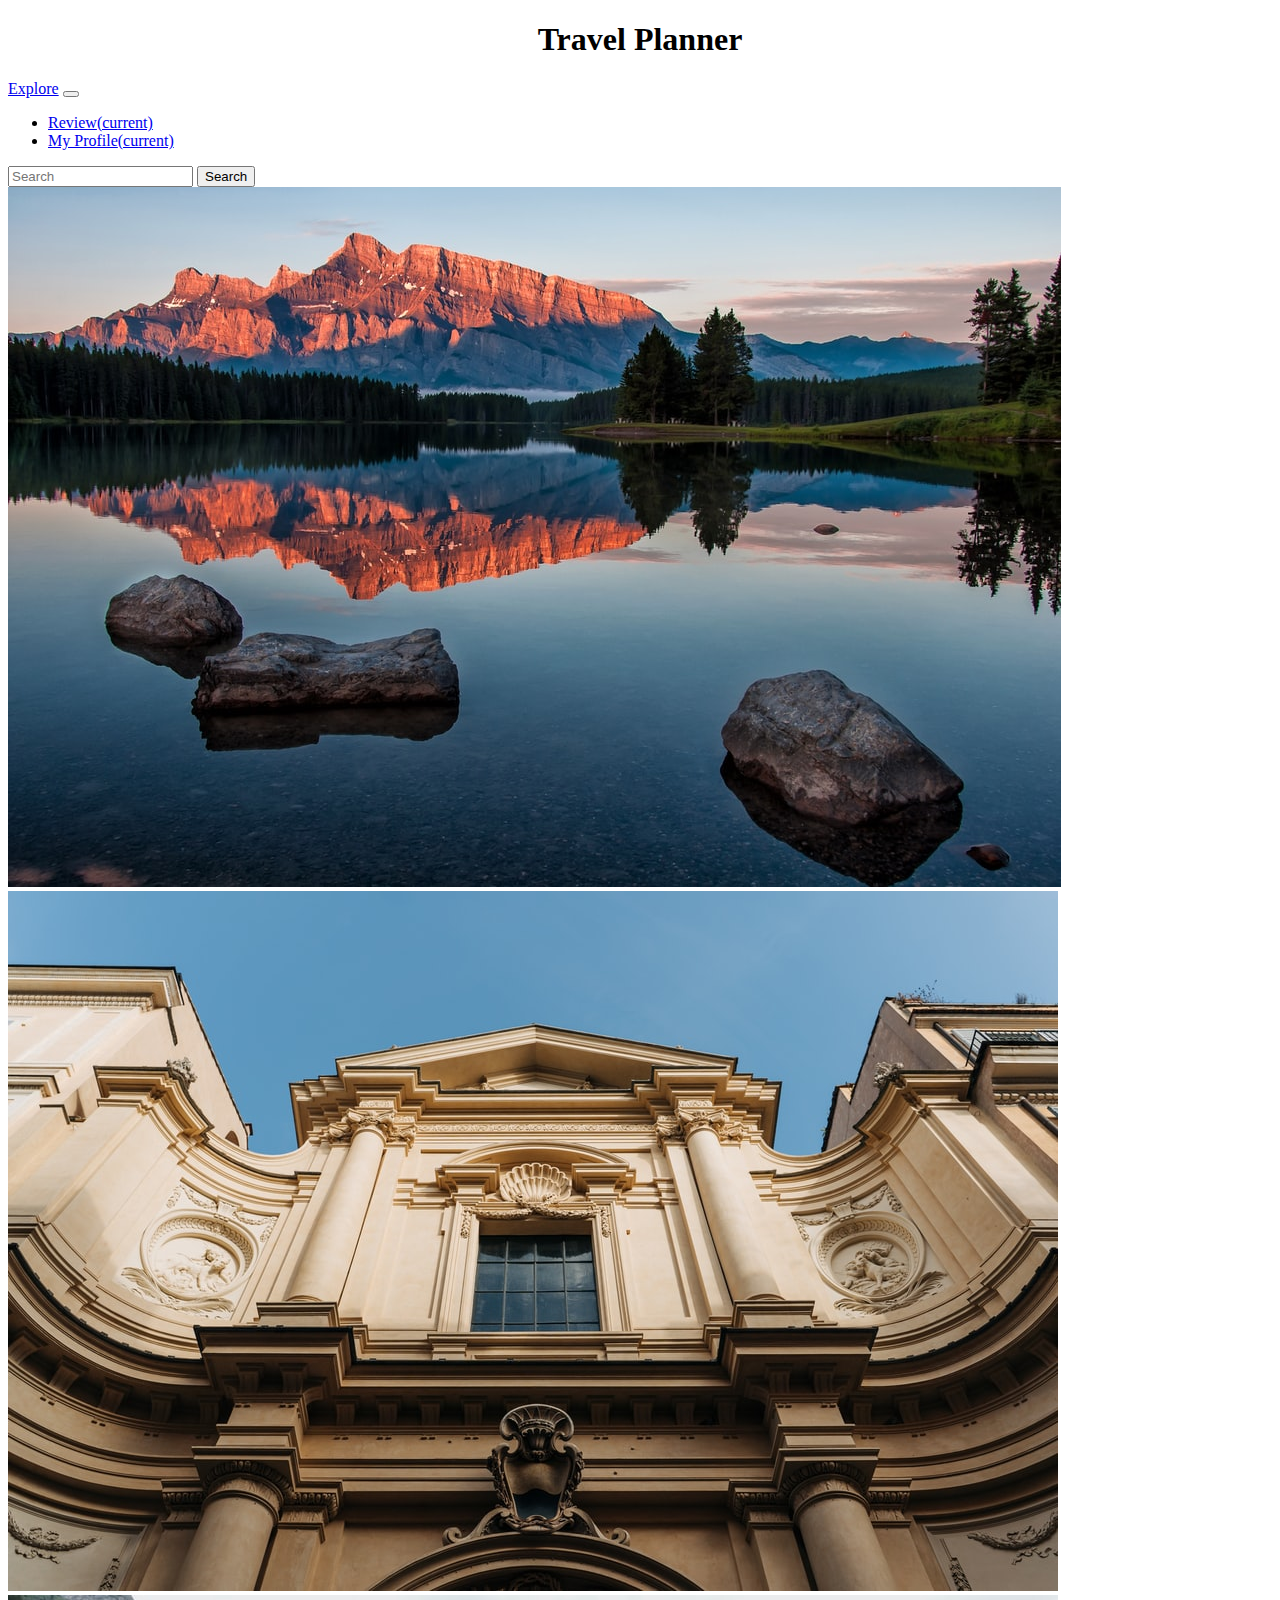
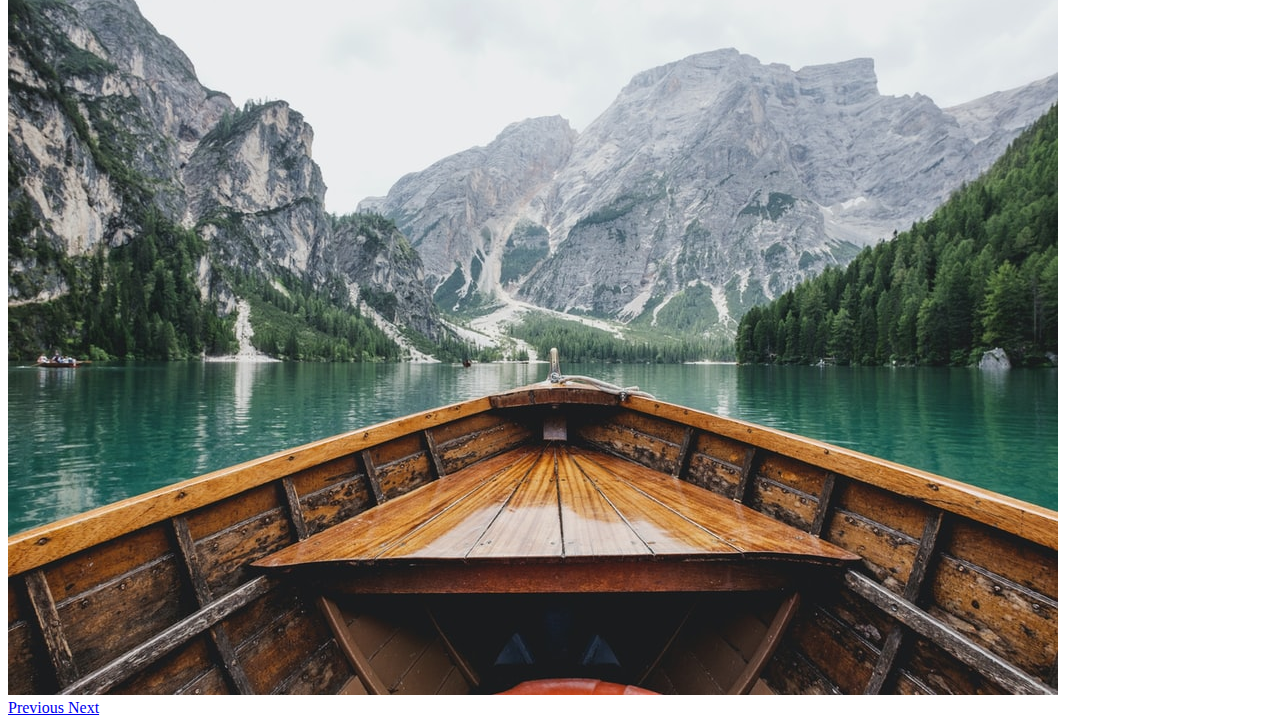
<file: index.html>
<!doctype html>
<html lang="en">
  <head>
    <!-- Required meta tags -->
    <meta charset="utf-8">
    <meta name="viewport" content="width=device-width, initial-scale=1, shrink-to-fit=no">
    <link rel="stylesheet" type="text/css" href="index.css">

    <!-- Bootstrap CSS -->
    <link rel="stylesheet" href="https://stackpath.bootstrapcdn.com/bootstrap/4.1.3/css/bootstrap.min.css" integrity="sha384-MCw98/SFnGE8fJT3GXwEOngsV7Zt27NXFoaoApmYm81iuXoPkFOJwJ8ERdknLPMO" crossorigin="anonymous">

    <title>Travel Planner</title>
  </head>
  <body>
    <center><h1>Travel Planner</h1></center>
    <nav class="navbar navbar-expand-lg navbar-light bg-light">
        <a class="navbar-brand" href="#">Explore</a>
        <button class="navbar-toggler" type="button" data-toggle="collapse" data-target="#navbarSupportedContent" aria-controls="navbarSupportedContent" aria-expanded="false" aria-label="Toggle navigation">
          <span class="navbar-toggler-icon"></span>
        </button>
      
        <div class="collapse navbar-collapse" id="navbarSupportedContent">
          <ul class="navbar-nav mr-auto">
            <li class="nav-item active">
              <a class="nav-link" href="review.html">Review<span class="sr-only">(current)</span></a>
            </li>
            <li class ="navbar-nav mr-auto">
                <a class="nav-link" href="my_profile.html">My Profile<span class="sr-only">(current)</span></a>
            </li>
           
          </ul>
          <form class="form-inline my-2 my-lg-0">
            <input class="form-control mr-sm-2" type="search" placeholder="Search" aria-label="Search">
            <button class="btn btn-outline-success my-2 my-sm-0" type="submit">Search</button>
          </form>
        </div>
      </nav>
      <div id="carouselExampleControls" class="carousel slide" data-ride="carousel">
        <div class="carousel-inner">
          <div class="carousel-item active">
            <img class="d-block w-100" src="homepage.jpg" alt="First slide">
          </div>
          <div class="carousel-item">
            <img class="d-block w-100" src="profile pic.jpg" alt="Second slide">
          </div>
          <div class="carousel-item">
            <img class="d-block w-100" src="boat.jpg" alt="Third slide">
          </div>
        </div>
        <a class="carousel-control-prev" href="#carouselExampleControls" role="button" data-slide="prev">
          <span class="carousel-control-prev-icon" aria-hidden="true"></span>
          <span class="sr-only">Previous</span>
        </a>
        <a class="carousel-control-next" href="#carouselExampleControls" role="button" data-slide="next">
          <span class="carousel-control-next-icon" aria-hidden="true"></span>
          <span class="sr-only">Next</span>
        </a>
      </div>

    <!-- Optional JavaScript -->
    <!-- jQuery first, then Popper.js, then Bootstrap JS -->
    <script src="https://code.jquery.com/jquery-3.3.1.slim.min.js" integrity="sha384-q8i/X+965DzO0rT7abK41JStQIAqVgRVzpbzo5smXKp4YfRvH+8abtTE1Pi6jizo" crossorigin="anonymous"></script>
    <script src="https://cdnjs.cloudflare.com/ajax/libs/popper.js/1.14.3/umd/popper.min.js" integrity="sha384-ZMP7rVo3mIykV+2+9J3UJ46jBk0WLaUAdn689aCwoqbBJiSnjAK/l8WvCWPIPm49" crossorigin="anonymous"></script>
    <script src="https://stackpath.bootstrapcdn.com/bootstrap/4.1.3/js/bootstrap.min.js" integrity="sha384-ChfqqxuZUCnJSK3+MXmPNIyE6ZbWh2IMqE241rYiqJxyMiZ6OW/JmZQ5stwEULTy" crossorigin="anonymous"></script>
  </body>
</html>
</file>
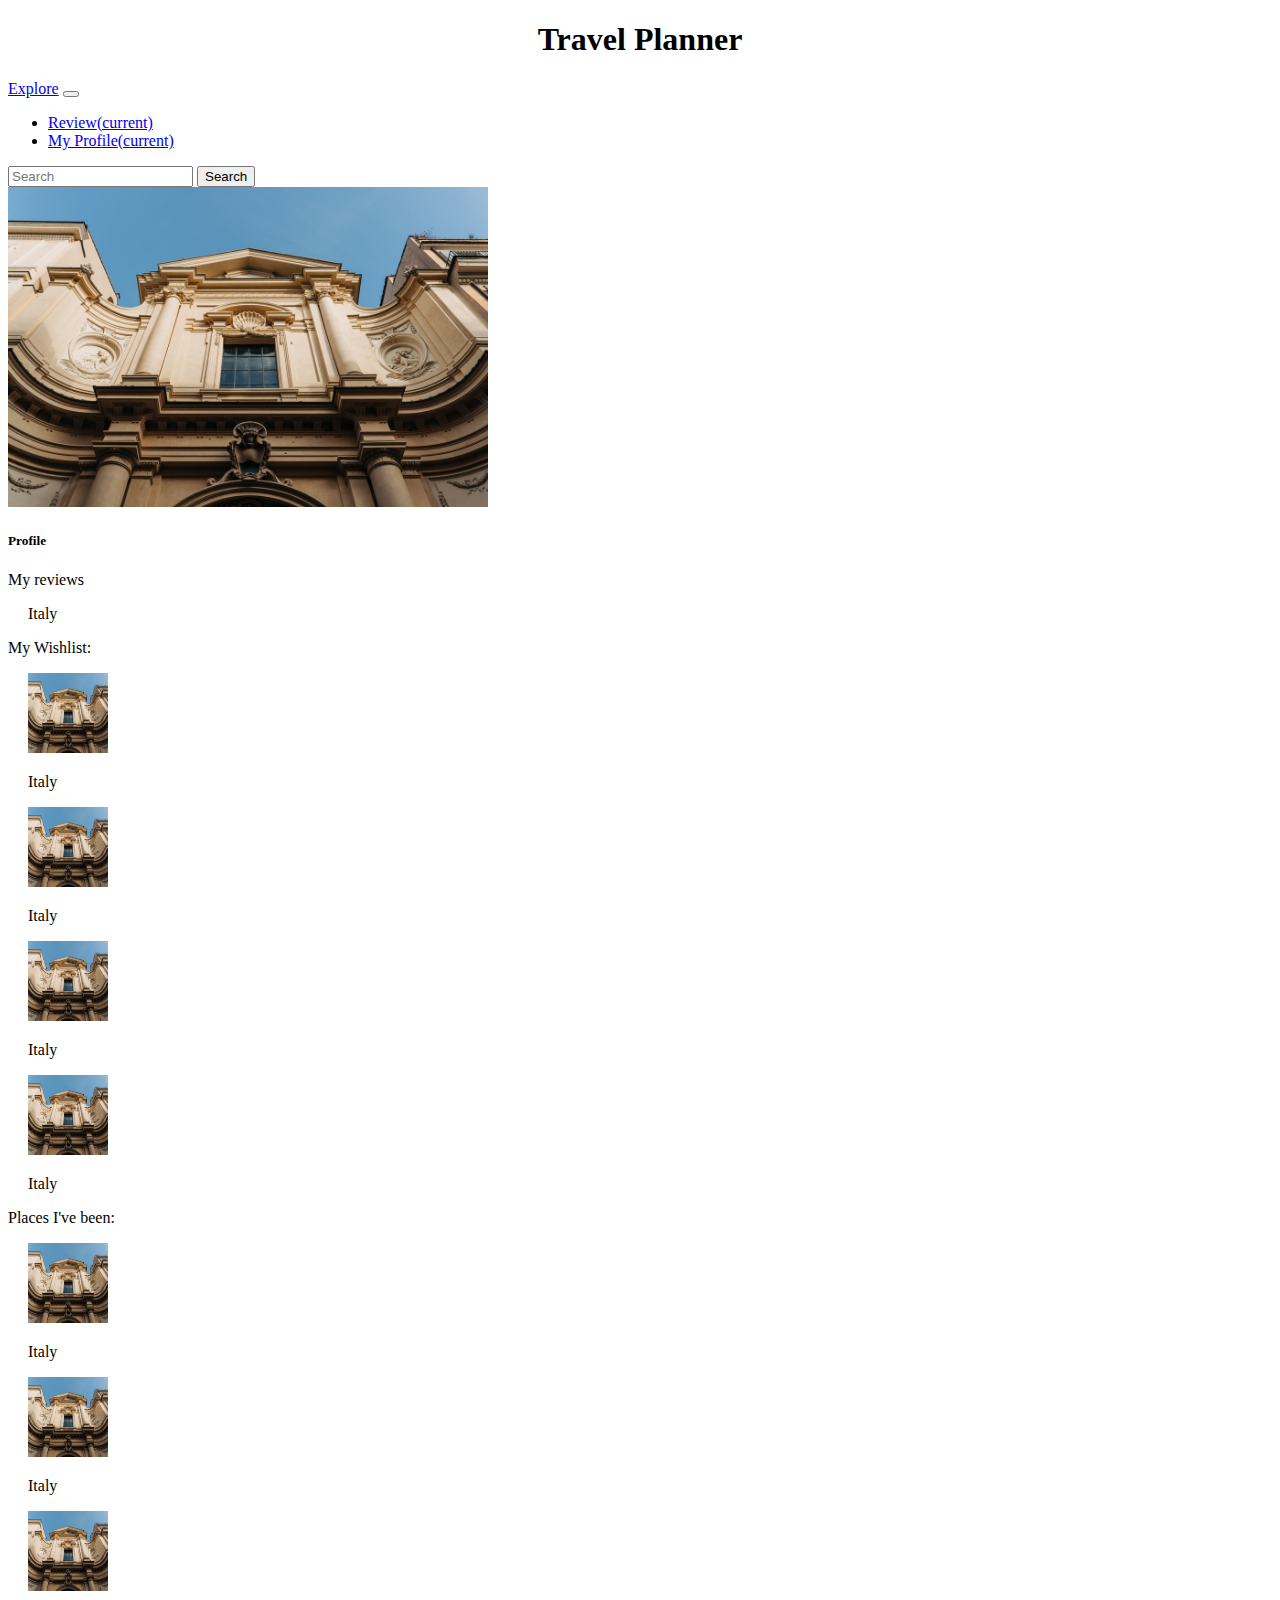
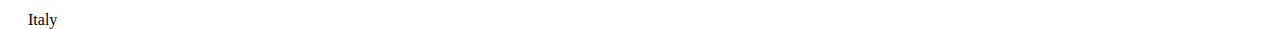
<file: my_profile.html>
<!doctype html>
<html lang="en">
  <head>
    <!-- Required meta tags -->
    <meta charset="utf-8">
    <meta name="viewport" content="width=device-width, initial-scale=1, shrink-to-fit=no">

    <!-- Bootstrap CSS -->
    <link rel="stylesheet" href="https://stackpath.bootstrapcdn.com/bootstrap/4.1.3/css/bootstrap.min.css" integrity="sha384-MCw98/SFnGE8fJT3GXwEOngsV7Zt27NXFoaoApmYm81iuXoPkFOJwJ8ERdknLPMO" crossorigin="anonymous">
    <link rel="stylesheet" type="text/css" href="index.css">

    <title>Profile</title>
  </head>
  <body>
    <center><h1>Travel Planner</h1></center>
    <nav class="navbar navbar-expand-lg navbar-light bg-light">
        <a class="navbar-brand" href="index.html">Explore</a>
        <button class="navbar-toggler" type="button" data-toggle="collapse" data-target="#navbarSupportedContent" aria-controls="navbarSupportedContent" aria-expanded="false" aria-label="Toggle navigation">
          <span class="navbar-toggler-icon"></span>
        </button>
      
        <div class="collapse navbar-collapse" id="navbarSupportedContent">
          <ul class="navbar-nav mr-auto">
            <li class="nav-item active">
              <a class="nav-link" href="review.html">Review<span class="sr-only">(current)</span></a>
            </li>
            <li class ="navbar-nav mr-auto">
                <a class="nav-link" href="my_profile.html">My Profile<span class="sr-only">(current)</span></a>
            </li>
           
          </ul>
          <form class="form-inline my-2 my-lg-0">
            <input class="form-control mr-sm-2" type="search" placeholder="Search" aria-label="Search">
            <button class="btn btn-outline-success my-2 my-sm-0" type="submit">Search</button>
          </form>
          <!-- Add icon library -->

     
        </div>

     
      </nav>
      <div class= "col d-flex justify-content-center">
      <div class="card" style="width: 60rem; height: 10rem; ">
        <img class="card-img-top profile-img" src="profile pic.jpg" alt="Card image cap">
        <div class="card-body">
          <h5 class="card-title">Profile</h5>
          <p class="card-text">My reviews</p>
          <p style="padding-left: 20px;"> Italy</p>
          <p class="card-text">My Wishlist:</p>
          <div class="form-inline">
            <div class="indent">
              <img class="card-img-top small-img" src="profile pic.jpg" alt="Card image cap">
              <p>Italy</p>
            </div>
            <div class="indent">
              <img class="card-img-top small-img" src="profile pic.jpg" alt="Card image cap">
              <p>Italy</p>
            </div>
            <div class="indent">
              <img class="card-img-top small-img" src="profile pic.jpg" alt="Card image cap">
              <p>Italy</p>
            </div>
            <div class="indent">
              <img class="card-img-top small-img" src="profile pic.jpg" alt="Card image cap">
              <p>Italy</p>
            </div>

          </div>
          <p class="card-text">Places I've been:</p>
          <div class="form-inline">
            <div class="indent">
              <img class="card-img-top small-img" src="profile pic.jpg" alt="Card image cap">
              <p>Italy</p>
            </div>

            <div class="indent">
              <img class="card-img-top small-img" src="profile pic.jpg" alt="Card image cap">
              <p>Italy</p>
            </div>

            <div class="indent">
              <img class="card-img-top small-img" src="profile pic.jpg" alt="Card image cap">
              <p>Italy</p>
            </div>
          
          </div>
            
          </div>

        
        </div>
      </div>
    </div>

   
      

    <!-- Optional JavaScript -->
    <!-- jQuery first, then Popper.js, then Bootstrap JS -->
    <script src="https://code.jquery.com/jquery-3.3.1.slim.min.js" integrity="sha384-q8i/X+965DzO0rT7abK41JStQIAqVgRVzpbzo5smXKp4YfRvH+8abtTE1Pi6jizo" crossorigin="anonymous"></script>
    <script src="https://cdnjs.cloudflare.com/ajax/libs/popper.js/1.14.3/umd/popper.min.js" integrity="sha384-ZMP7rVo3mIykV+2+9J3UJ46jBk0WLaUAdn689aCwoqbBJiSnjAK/l8WvCWPIPm49" crossorigin="anonymous"></script>
    <script src="https://stackpath.bootstrapcdn.com/bootstrap/4.1.3/js/bootstrap.min.js" integrity="sha384-ChfqqxuZUCnJSK3+MXmPNIyE6ZbWh2IMqE241rYiqJxyMiZ6OW/JmZQ5stwEULTy" crossorigin="anonymous"></script>
  </body>
</html>
</file>
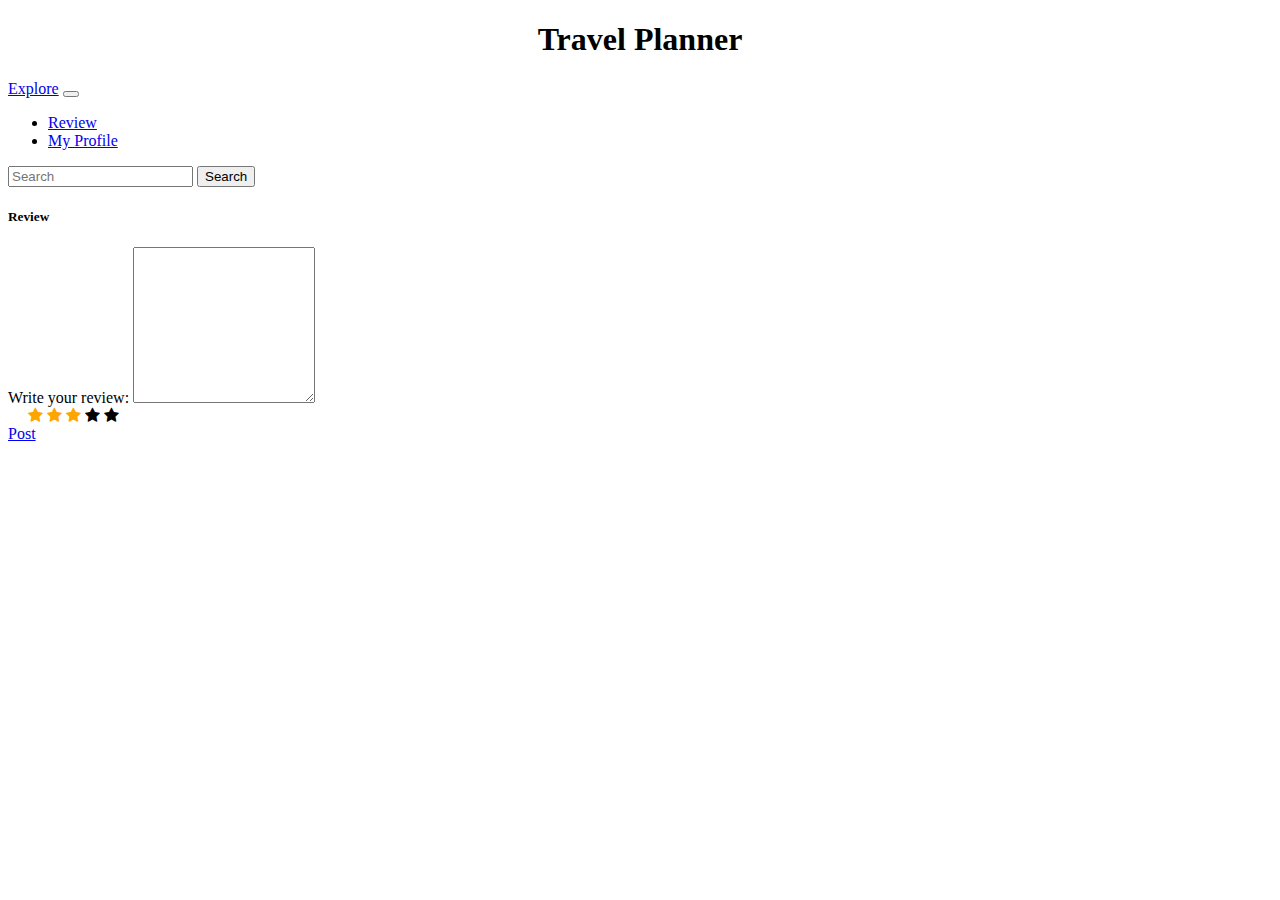
<file: review.html>
<!doctype html>
<html lang="en">
  <head>
    <!-- Required meta tags -->
    <meta charset="utf-8">
    <meta name="viewport" content="width=device-width, initial-scale=1, shrink-to-fit=no">

    <!-- Bootstrap CSS -->
    <link rel="stylesheet" href="https://stackpath.bootstrapcdn.com/bootstrap/4.1.3/css/bootstrap.min.css" integrity="sha384-MCw98/SFnGE8fJT3GXwEOngsV7Zt27NXFoaoApmYm81iuXoPkFOJwJ8ERdknLPMO" crossorigin="anonymous">
    <link rel="stylesheet" type="text/css" href="index.css">
    <link rel="stylesheet" href="https://cdnjs.cloudflare.com/ajax/libs/font-awesome/4.7.0/css/font-awesome.min.css">


    <title>Review</title>
  </head>
  <body>
    <center><h1>Travel Planner</h1></center>
    <nav class="navbar navbar-expand-lg navbar-light bg-light">
        <a class="navbar-brand" href="index.html">Explore</a>
        <button class="navbar-toggler" type="button" data-toggle="collapse" data-target="#navbarSupportedContent" aria-controls="navbarSupportedContent" aria-expanded="false" aria-label="Toggle navigation">
          <span class="navbar-toggler-icon"></span>
        </button>
      
        <div class="collapse navbar-collapse" id="navbarSupportedContent">
          <ul class="navbar-nav mr-auto">
            <li class="nav-item active">
              <a class="nav-link" href="#">Review<span class="sr-only">(current)</span></a>
            </li>
            <li class ="navbar-nav mr-auto">
                <a class="nav-link" href="my_profile.html">My Profile<span class="sr-only">(current)</span></a>
            </li>
           
          </ul>
          <form class="form-inline my-2 my-lg-0">
            <input class="form-control mr-sm-2" type="search" placeholder="Search" aria-label="Search">
            <button class="btn btn-outline-success my-2 my-sm-0" type="submit">Search</button>
          </form>
        </div>
      </nav>
      <div class= "col d-flex justify-content-center">
      <div class="card " style="width: 60rem; height: 20rem;">
       
        <div class="card-body ">
          <h5 class="card-title">Review</h5>
         
          <form>
            <div class ="form-group">
              <label for="exampleFormControlTextarea1">Write your review:</label>
              <textarea class="form-control" id="review-textarea" rows="3"></textarea>

            </div>

            </div>
          </form>
          <div class="stars">
          <span class="fa fa-star checked"></span>
          <span class="fa fa-star checked"></span>
          <span class="fa fa-star checked"></span>
          <span class="fa fa-star"></span>
          <span class="fa fa-star"></span>
          </div>
          <a href="#" class="btn btn-primary">Post</a>
        </div>
      </div>
      </div>


    <!-- Optional JavaScript -->
    <!-- jQuery first, then Popper.js, then Bootstrap JS -->
    <script src="https://code.jquery.com/jquery-3.3.1.slim.min.js" integrity="sha384-q8i/X+965DzO0rT7abK41JStQIAqVgRVzpbzo5smXKp4YfRvH+8abtTE1Pi6jizo" crossorigin="anonymous"></script>
    <script src="https://cdnjs.cloudflare.com/ajax/libs/popper.js/1.14.3/umd/popper.min.js" integrity="sha384-ZMP7rVo3mIykV+2+9J3UJ46jBk0WLaUAdn689aCwoqbBJiSnjAK/l8WvCWPIPm49" crossorigin="anonymous"></script>
    <script src="https://stackpath.bootstrapcdn.com/bootstrap/4.1.3/js/bootstrap.min.js" integrity="sha384-ChfqqxuZUCnJSK3+MXmPNIyE6ZbWh2IMqE241rYiqJxyMiZ6OW/JmZQ5stwEULTy" crossorigin="anonymous"></script>
  </body>
</html>
</file>
<file: index.css>
#review-textarea{
    height: 150px;
}

.checked {
    color: orange;
  }
.stars{
    padding-left: 20px;
    
}
.small-img{
    
        height:80px;
        width: 80px;
}
.indent{
    padding-left:20px;
}
.profile-img{

    width:50%;
}
</file>
